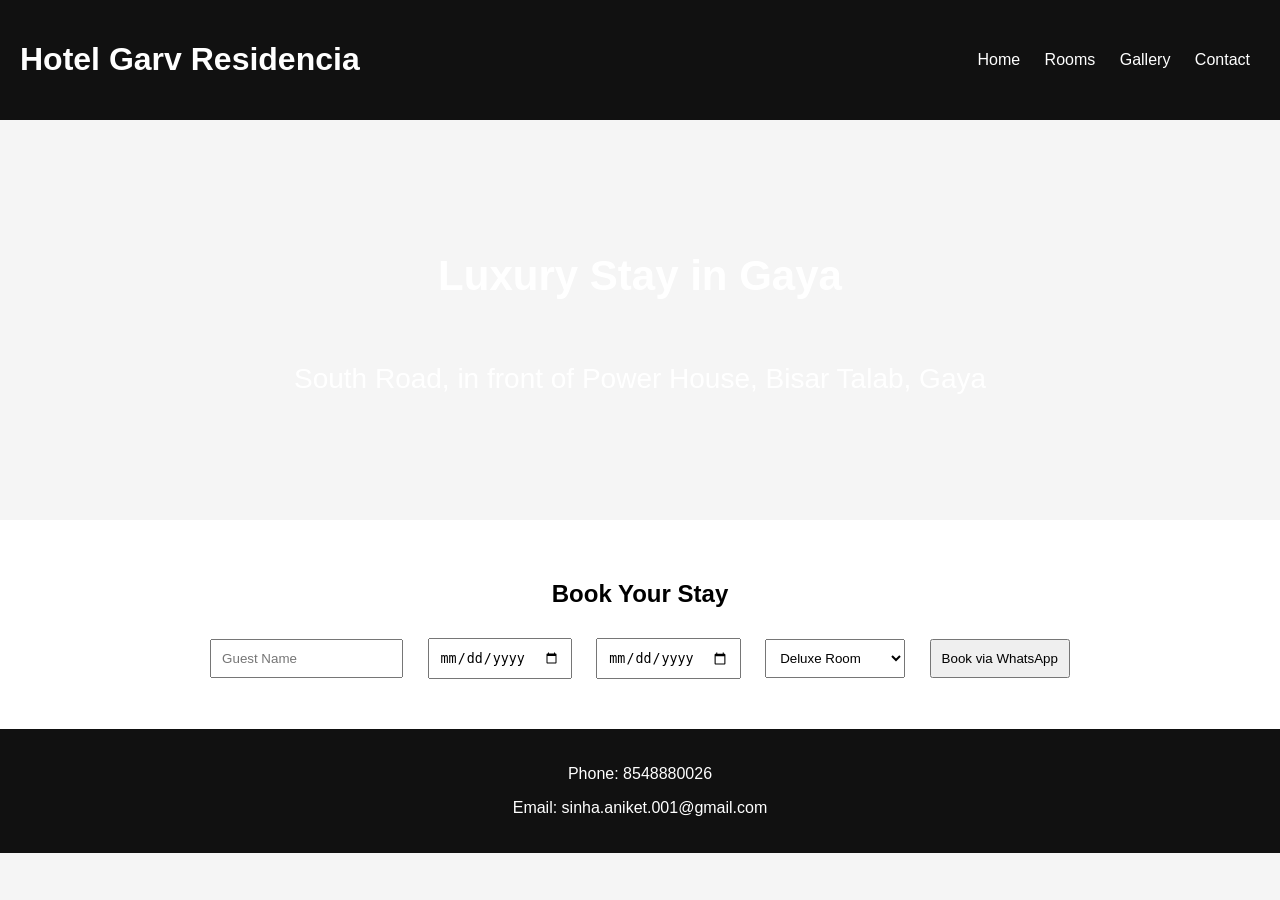
<file: index.html>
<!DOCTYPE html>
<html lang="en">
<head>
<meta charset="UTF-8">
<meta name="viewport" content="width=device-width, initial-scale=1.0">
<title>Hotel Garv Residencia</title>
<link rel="stylesheet" href="css/style.css">
</head>
<body>

<header>
<h1>Hotel Garv Residencia</h1>
<nav>
<a href="index.html">Home</a>
<a href="rooms.html">Rooms</a>
<a href="gallery.html">Gallery</a>
<a href="contact.html">Contact</a>
</nav>
</header>

<section class="hero">
<h2>Luxury Stay in Gaya</h2>
<p>South Road, in front of Power House, Bisar Talab, Gaya</p>
</section>

<section class="booking">
<h2>Book Your Stay</h2>

<form id="bookingForm">
<input type="text" id="name" placeholder="Guest Name" required>
<input type="date" id="checkin" required>
<input type="date" id="checkout" required>

<select id="room">
<option>Deluxe Room</option>
<option>Executive Room</option>
<option>Premium Suite</option>
</select>

<button type="submit">Book via WhatsApp</button>
</form>

</section>

<footer>
<p>Phone: 8548880026</p>
<p>Email: sinha.aniket.001@gmail.com</p>
</footer>

<script src="js/booking.js"></script>

</body>
</html>
</file>
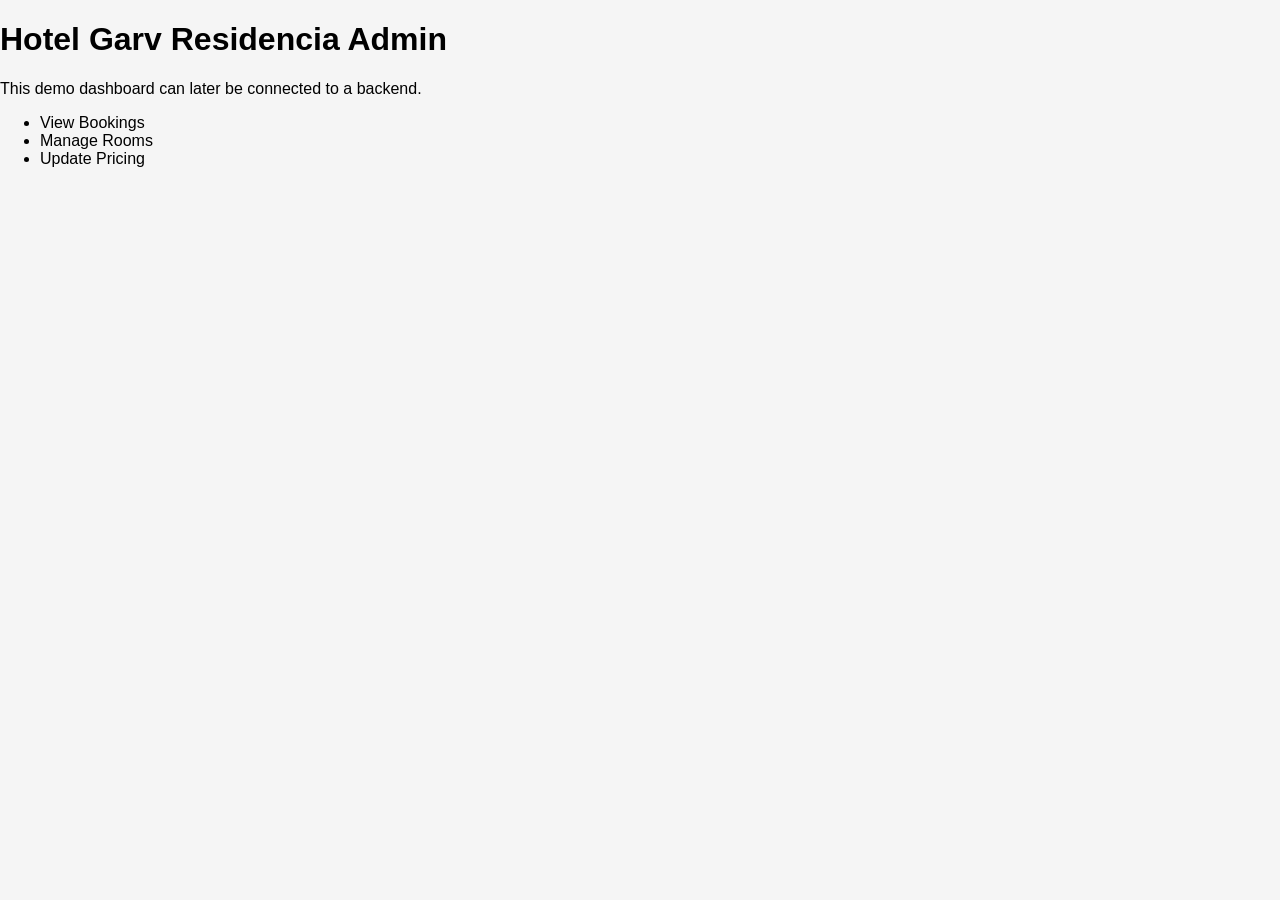
<file: admin/index.html>
<!DOCTYPE html>
<html>
<head>
<title>Admin Dashboard</title>
<link rel="stylesheet" href="../css/style.css">
</head>
<body>

<h1>Hotel Garv Residencia Admin</h1>

<p>This demo dashboard can later be connected to a backend.</p>

<ul>
<li>View Bookings</li>
<li>Manage Rooms</li>
<li>Update Pricing</li>
</ul>

</body>
</html>
</file>
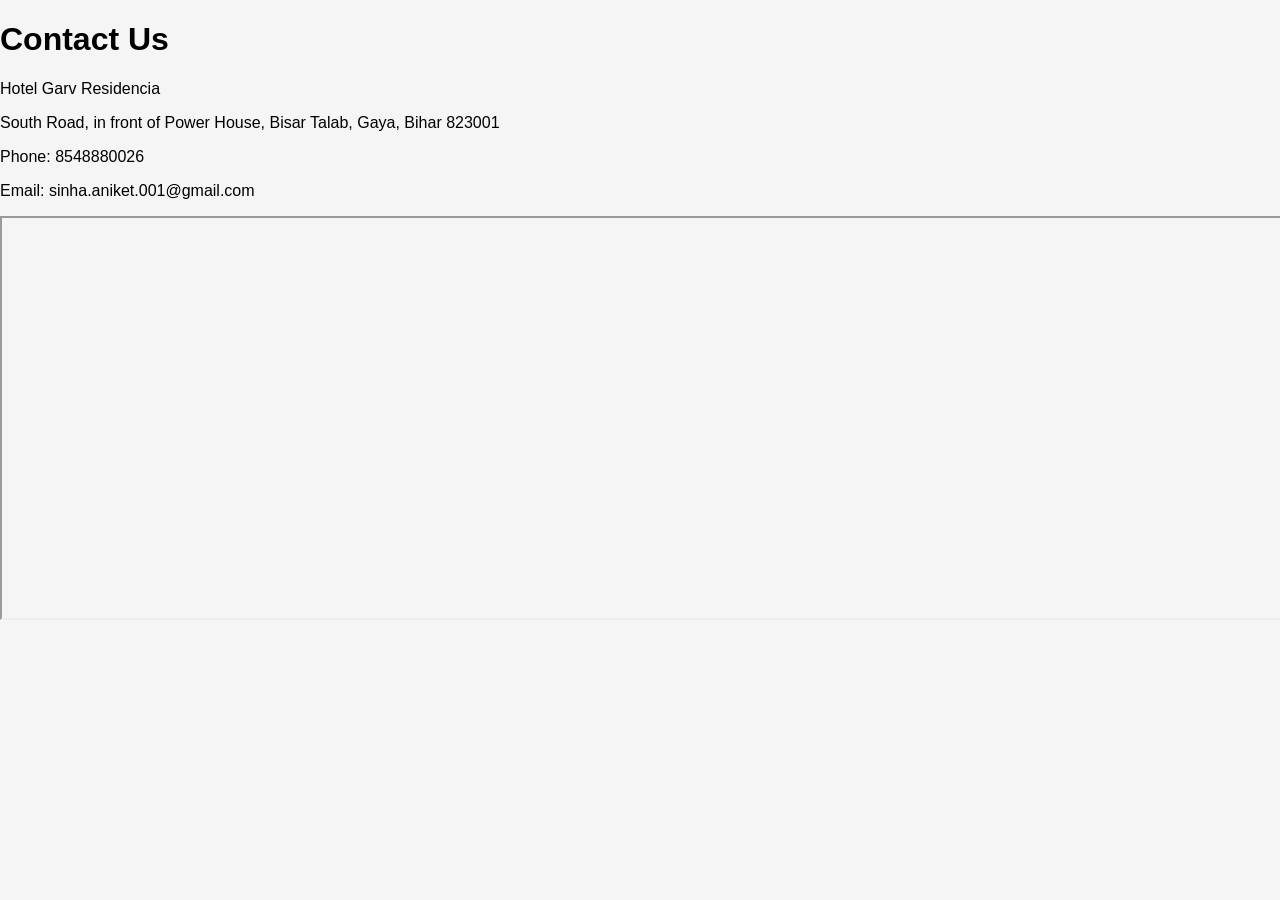
<file: contact.html>
<!DOCTYPE html>
<html>
<head>
<title>Contact</title>
<link rel="stylesheet" href="css/style.css">
</head>
<body>

<h1>Contact Us</h1>

<p>Hotel Garv Residencia</p>
<p>South Road, in front of Power House, Bisar Talab, Gaya, Bihar 823001</p>
<p>Phone: 8548880026</p>
<p>Email: sinha.aniket.001@gmail.com</p>

<iframe
width="100%"
height="400"
src="https://maps.google.com/maps?q=bisar%20talab%20gaya&t=&z=13&ie=UTF8&iwloc=&output=embed">
</iframe>

</body>
</html>
</file>
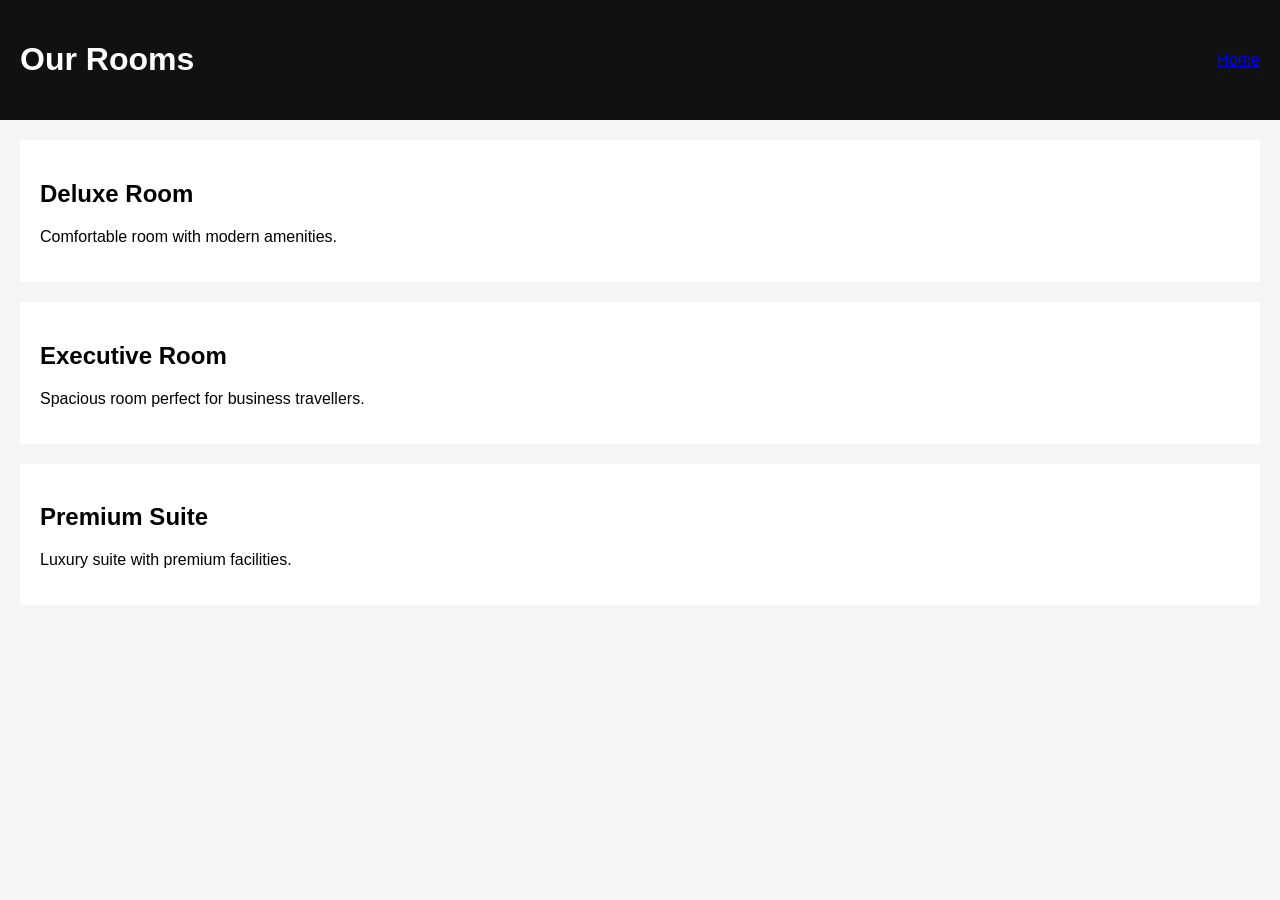
<file: rooms.html>
<!DOCTYPE html>
<html>
<head>
<title>Rooms - Hotel Garv Residencia</title>
<link rel="stylesheet" href="css/style.css">
</head>
<body>

<header>
<h1>Our Rooms</h1>
<a href="index.html">Home</a>
</header>

<section class="rooms">

<div class="room">
<h2>Deluxe Room</h2>
<p>Comfortable room with modern amenities.</p>
</div>

<div class="room">
<h2>Executive Room</h2>
<p>Spacious room perfect for business travellers.</p>
</div>

<div class="room">
<h2>Premium Suite</h2>
<p>Luxury suite with premium facilities.</p>
</div>

</section>

</body>
</html>
</file>
<file: css/style.css>
body{
font-family:Arial;
margin:0;
background:#f5f5f5;
}

header{
background:#111;
color:white;
padding:20px;
display:flex;
justify-content:space-between;
align-items:center;
}

nav a{
color:white;
margin:10px;
text-decoration:none;
}

.hero{
height:400px;
background:url('https://picsum.photos/1600/600') center/cover;
display:flex;
flex-direction:column;
justify-content:center;
align-items:center;
color:white;
font-size:28px;
}

.booking{
padding:40px;
text-align:center;
background:white;
}

input,select,button{
padding:10px;
margin:10px;
}

.room{
background:white;
margin:20px;
padding:20px;
}

.gallery img{
margin:10px;
}

footer{
background:#111;
color:white;
padding:20px;
text-align:center;
}
</file>
